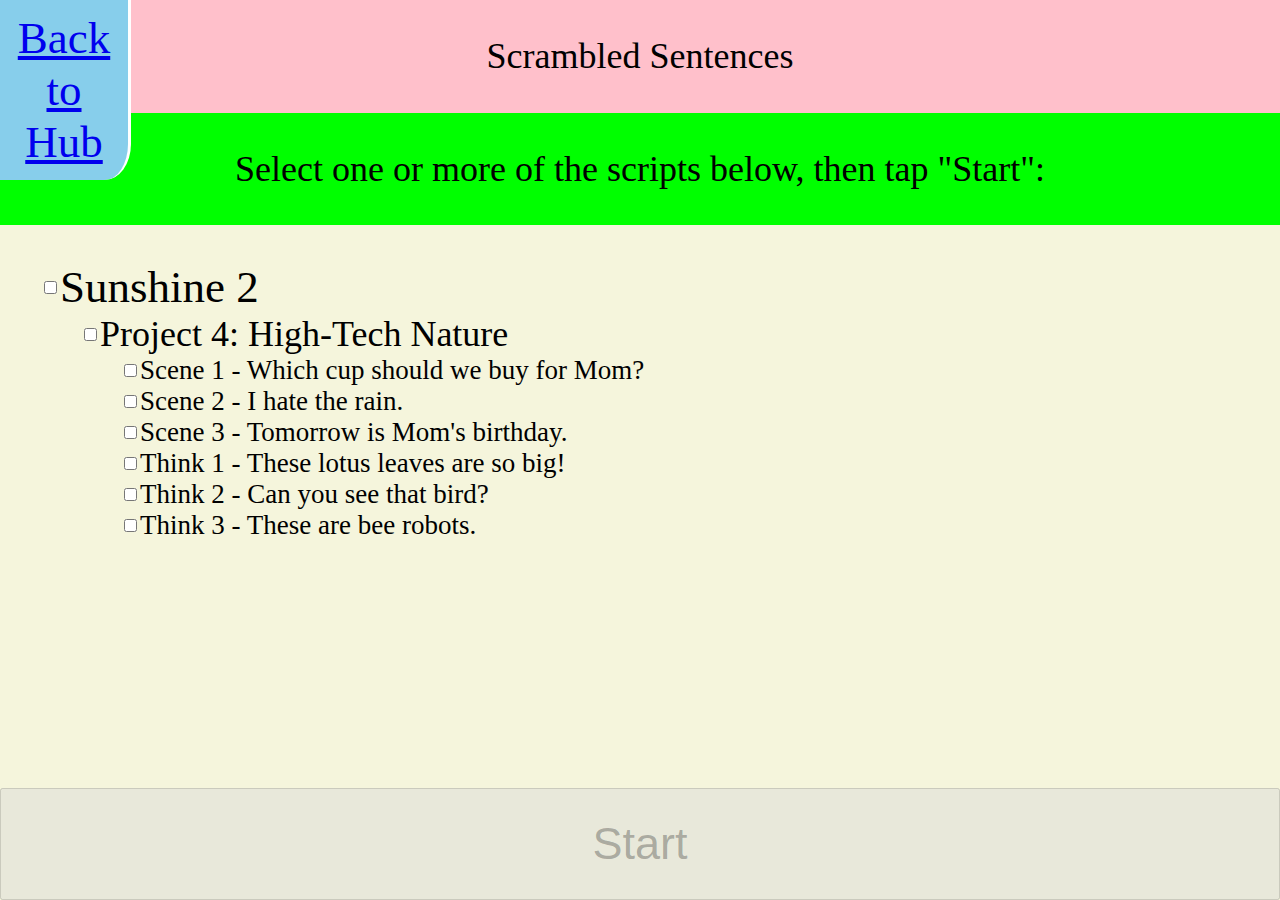
<file: index.html>
<!DOCTYPE html>
	<head>
		<meta charset="utf-8" />
	</head>
	<!-- Google tag (gtag.js) -->
	<script async src="https://www.googletagmanager.com/gtag/js?id=G-C5MPB2T6KH"></script>
	<script>
		window.dataLayer = window.dataLayer || [];
		function gtag(){dataLayer.push(arguments);}
		gtag('js', new Date());

		gtag('config', 'G-C5MPB2T6KH');
	</script>
	<link rel="stylesheet" href="styles.css">
	<body>
		<div id="menu">
			<a id="hub" href="https://nicknameGrape.github.io/smartboard/">
				<div>Back to<br>Hub</div>
			</a>
			<div id="title">Scrambled Sentences</div>
			<div id="instructions">Select one or more of the scripts below, then tap "Start":</div>
			<ul id="books"></ul>
			<button id="start" disabled>Start</button>
		</div>
		<div id="game">
			<div id="topbar">
				<button id="back">Back to Menu</button>
				<span id="reference">page number</span>
				<span id="progress">line x of y</span>
			</div>
			<div id="midbar">
				<button id="nextL" class="next">Next</button>
				<div id="prompt"></div>
				<div id="correct"></div>
				<button id="nextR" class="next">Next</button>
			</div>
			<div id="words"></div>
		</div>
	</body>
	<script type="module" src="main.js"></script>
</html>
</file>
<file: styles.css>
body {
	margin: 0;
	touch-action: none;
	font-size: 4vh;
	background: beige;
}
#hub {
	position: absolute;
	height: 20%;
	width: 10%;
	border-radius: 0% 0% 20% 0%;
	border-right: solid white;
	display: flex;
	align-items: center;
	justify-content: center;
	background: skyBlue;
	text-align: center;
	font-size: 5vh;
}
#menu {
	display: grid;
	grid-template-rows: 1fr 1fr 5fr 1fr;
	height: 100vh;
}
#title {
	background: pink;
	display: flex;
	align-items: center;
	justify-content: center;
}
#instructions {
	background: lime;
	display: flex;
	flex-direction: column;
	align-items: center;
	justify-content: center;
}
#scripts {
	display: flex;
	flex-direction: row;
	justify-content: space-around;
	font-size: 4vh;
	height: 50vh;
	padding: 20px;
}
.list {
	display: flex;
	flex-direction: column;
}
li {
	display: flex;
	align-items: center;
}
.bookWrapper {
	user-select: none;
	font-size: 5vh;
}
.contentWrapper {
	user-select: none;
	font-size: 4vh;
}
.sectionWrapper {
	user-select: none;
	font-size: 3vh;
}
#start {
	font-size: 5vh;
	height: 100%;
}
#game {
	display: none;
	grid-template-rows: 1fr 2fr 5fr;
	height: 100%;
}
#topbar {
	display: grid;
	grid-template-columns: 1fr 5fr 1fr;
	background-color: black;
}
#midbar {
	display: grid;
	grid-template-columns: 1fr 5fr 1fr;
	grid-template-rows: 2fr 3fr;
}
.next {
	width: 100%;
	height: 100%;
}
#back {
	grid-area: 1/1/2/2;
}
#nextL {
	grid-area: 1 / 1 / 3 / 1;
	z-index: 1;
}
#reference {
	grid-area: 1/2/2/3;
	display: flex;
	align-items: center;
	justify-content: center;
	color: white;
	font-size: 3vh;
}
#progress {
	grid-area: 1/3/2/4;
	display: flex;
	align-items: center;
	justify-content: center;
	color: white;
	font-size: 3vh;
}
#prompt {
	grid-area: 1 / 2 / 2 / 2;
	display: flex;
	align-items: center;
	justify-content: center;
	background: pink;
}
#correct {
	grid-area: 2 / 2 / 3 / 2;
	display: flex;
	align-items: center;
	justify-content: center;
	background: lime;
	font-size: 6vh;
}
#nextR {
	grid-area: 1 / 3 / 3 / 4;
	z-index: 1;
}
#words {
	display: flex;
	flex-direction: row;
	flex-wrap: wrap;
	align-items: flex-start;
	justify-content: space-around;
	align-content: flex-start;
	gap: 5%;
	margin: 2% 2%;
}
.choice {
	width: fit-content;
	height: fit-content;
	box-sizing: border-box;
	padding: 2vh 2vw;
	font-size: 8vh;
	user-select: none;
}
</file>
